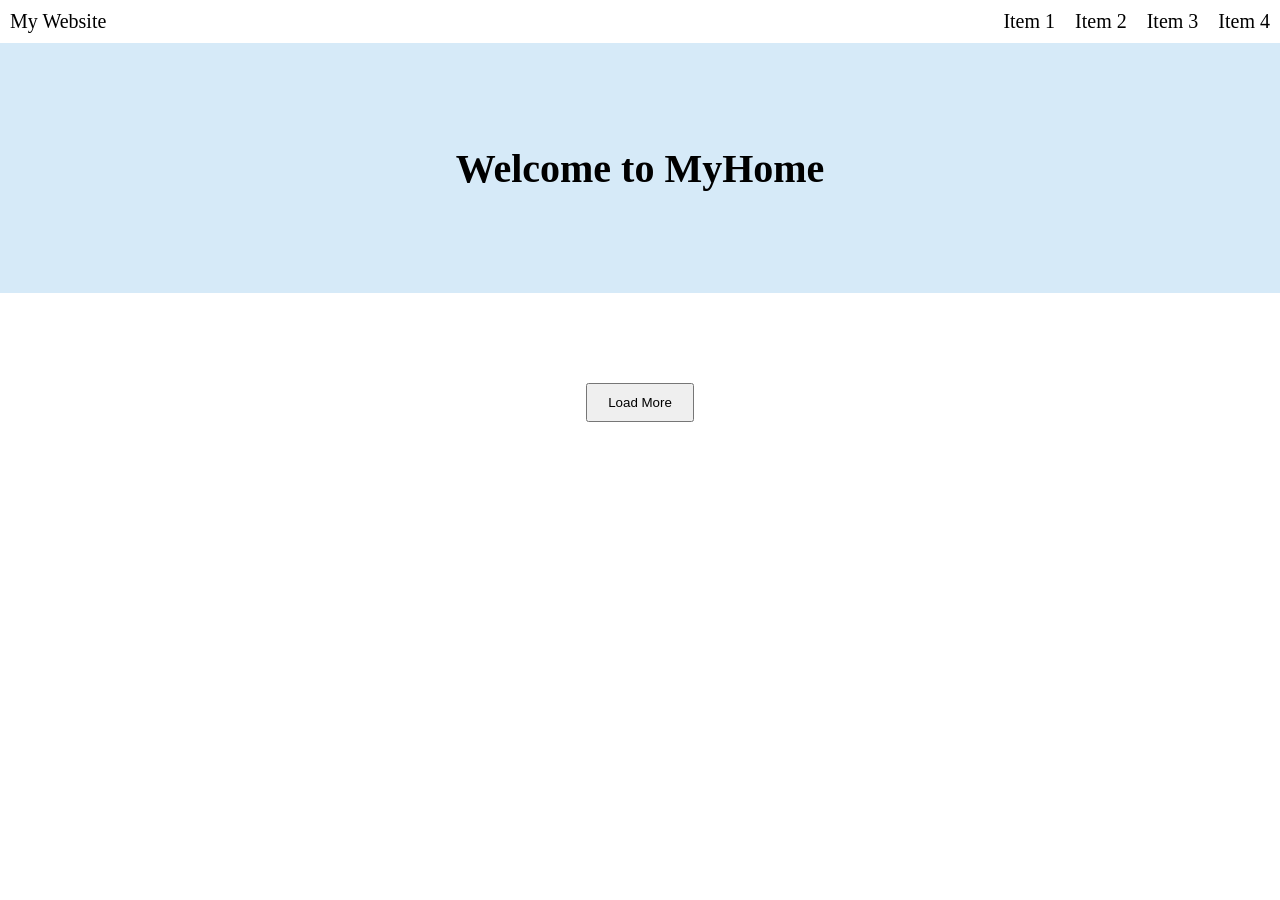
<file: week3/task3.html>
<!DOCTYPE html>
<html lang="en">
<head>
    <meta charset="UTF-8">
    <meta name="viewport" content="width=device-width, initial-scale=1.0">
    <title>My website</title>
    <link rel="stylesheet" href="task3.css">
</head>
<body>
    <!-- 導覽列 -->
    <nav class="nav">
        <div class="nav-title">My Website</div>
        <div class="nav-menu">
            <span>Item 1</span>
            <span>Item 2</span>
            <span>Item 3</span>
            <span>Item 4</span>
        </div>
        <!-- 漢堡選單按鈕 -->
        <div class="burger" onclick="toggle()">
            <div class="line"></div>
            <div class="line"></div>
            <div class="line"></div>
        </div>
    </nav>
    <!--  漢堡選單 -->
    <div class="burger-menu" id="burgerMenu">
        <span class="close-btn" onclick="toggle()">✕</span>
        <span>Item 1</span>
        <span>Item 2</span>
        <span>Item 3</span>
        <span>Item 4</span>
    </div>
    <!-- 歡迎區塊 -->
    <section class="welcome">
        <p>Welcome to MyHome</p>
    </section>
    <!-- 內容區塊 -->
    <main class="main-content">    
        <!-- Bars區塊 --> 
        <div class="bars">

        </div>
        <!-- Content Blocks區塊 -->
        <div class="Content-blocks">

        </div>
        <!--Load按鈕-->
        <div class="loadDiv">
        <button class="load">Load More</button>
        </div>
    </main>
    <script src="task3.js"></script>
</body>
</html>
</file>
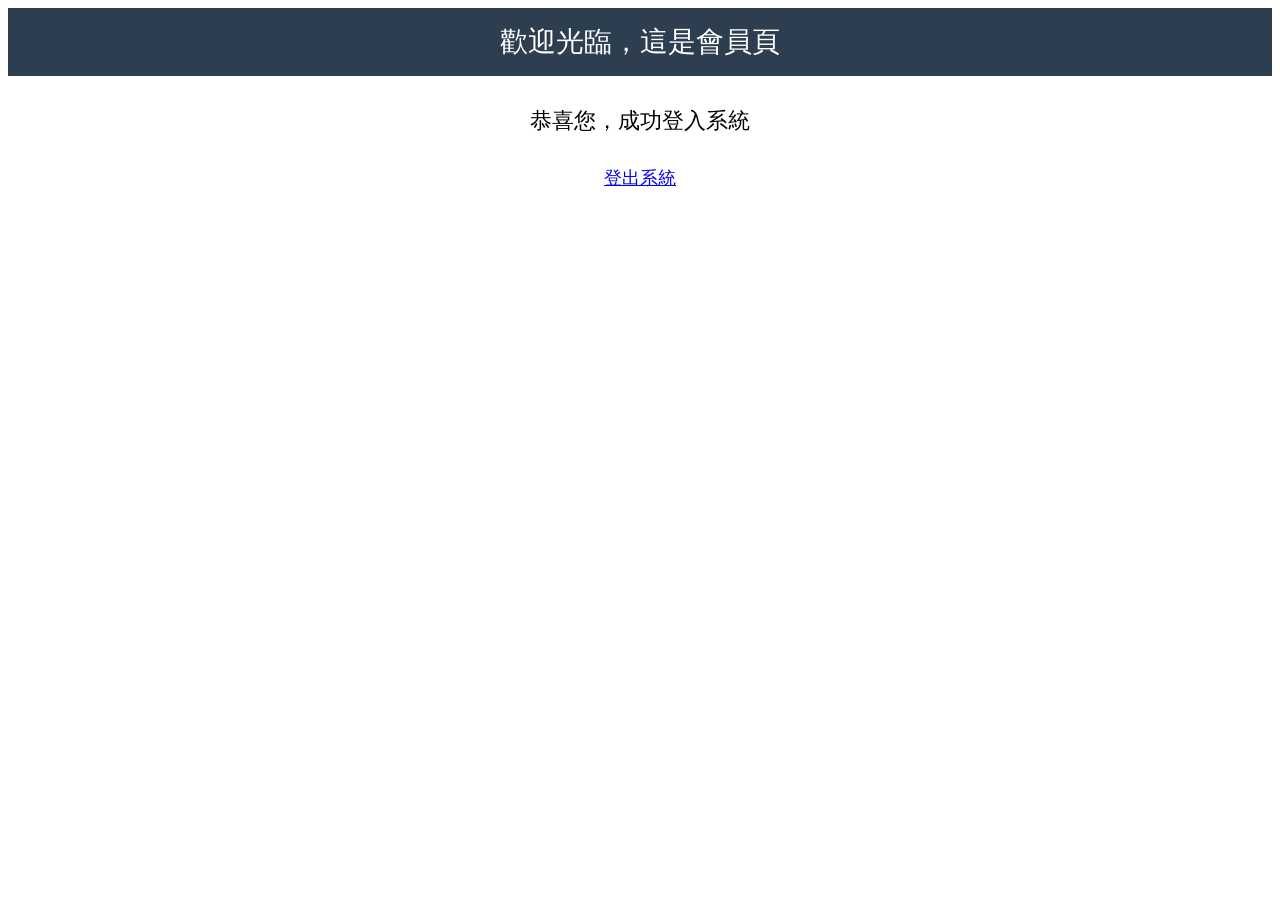
<file: week4/templates/member.html>
<!DOCTYPE html>
<html lang="en">
<head>
    <meta charset="UTF-8">
    <meta name="viewport" content="width=device-width, initial-scale=1.0">
    <title>Member</title>
    <style>
        header {
            text-align: center;
            font-size: 28px;
            background-color: #2c3e50;
            color: white;
            padding: 15px;
            text-align: center;
        }
        div {
            text-align: center;
            font-size: 22px;
            margin-top: 30px;
        }
        a{
            text-align: center;
            font-size: 18px;
            margin-top: 30px;
            display: block;
        }
    </style>
</head>
<body>
    <header>歡迎光臨，這是會員頁</header>
    <div>恭喜您，成功登入系統</div>
    <a href="/logout">登出系統</a>
</body>
</html>
</file>
<file: week3/task3.css>
* { 
    margin: 0;
    padding: 0;
    box-sizing: border-box;
}
body {
    font-size: 20px;
}

/* Nav */
.nav {
    display: flex;
    justify-content: space-between;
    align-items: center;
    padding: 10px;
}
.nav-menu {
    display: flex;
    gap: 20px;
}
/* Nav burger */
.burger {
    display: none;
    flex-direction: column;
    justify-content: center;
    gap: 4px;
    cursor: pointer;
}
.line {
  width: 25px;
  height: 3px;
  background-color: black;
}
.burger-menu {
    display: none;
    flex-direction: column;
    align-items: center;
    gap: 20px;
    padding: 20px;
    position: fixed;
    top: 0;
    right: 0;
    width: 200px;
    height: 100vh;
    background-color: white;
    z-index: 100;
}
.close-btn {
    position: absolute;
    top: 10px;
    right: 10px;
    cursor: pointer;
}
/* 歡迎區塊 */
.welcome {
    background-color: #d6eaf8;
    height: 250px;
    display: flex;
    justify-content: center;
    align-items: center;
}
.welcome p {
    font-size: 2em;
    font-weight: bold
}
/* 內容區塊 */
.main-content {
    width: 1200px;
    max-width: 100%;
    margin: 40px auto;
}
/* Bars區塊*/
.bars {
    display: flex;
    flex-wrap: wrap;
    gap: 20px;
}
.bar { 
    /* 共用樣式 */
    height: 50px;
    display: flex;
    align-items: center;
    gap:10px;
    background-color: #d6eaf8;
}
.one{
    width:100%;
}
.two{
    flex:2;
}
.three{
    flex:1;
}
.bar img {
    width: 80px;
    height: 100%;
    object-fit: cover;
    flex-shrink: 0;
}
.bar span{
    text-align: left;
}
/* Content Blocks */
.Content-blocks{
    display: grid;
    grid-template-columns: 2fr 1fr 1fr 1fr 1fr;
    gap:20px;
    margin-top: 20px;
}
.block {
    position: relative;
    background-position: center;
    height: 200px;
    overflow: hidden;
}
.star {
    position: absolute;
    top: 5px;
    right: 5px;
}
.block-text {
    position: absolute;
    bottom: 0;
    width: 100%;
    background-color: rgba(255, 255, 255, 0.687);
    text-align: center;
    padding: 8px 10px;
    white-space: nowrap;
    overflow: hidden;          /* 超出隱藏 */
    text-overflow: ellipsis;
}
.loadDiv{
    text-align: center;
    margin: 30px 0;
}
.load{
    padding: 10px 20px;
}
/* 1200px */
@media (max-width: 1200px){
    .main-content {
        width: 90%;
    }
    .one {
        flex: 1;
        width: auto
    }
    .two {
        flex: 1;
    }
    .three{
        width: 100%;
        flex: none;
    }
    .Content-blocks {
        grid-template-columns: 1fr 1fr 1fr 1fr;
    }
    .last {
        grid-column:span 2;
    }
}

@media (max-width: 600px){
    .nav-menu {
        display: none;
    }
    .burger {
        display: flex;
    }
    .burger-menu.active {
        display: flex;
    }
    .one,.two,.three {
        width: 100%;
        flex: none;
    }
    .Content-blocks {
        grid-template-columns: 1fr;
        gap: 20px 0;
    }
    .last {
        grid-column: span 1;
    }
}
</file>
